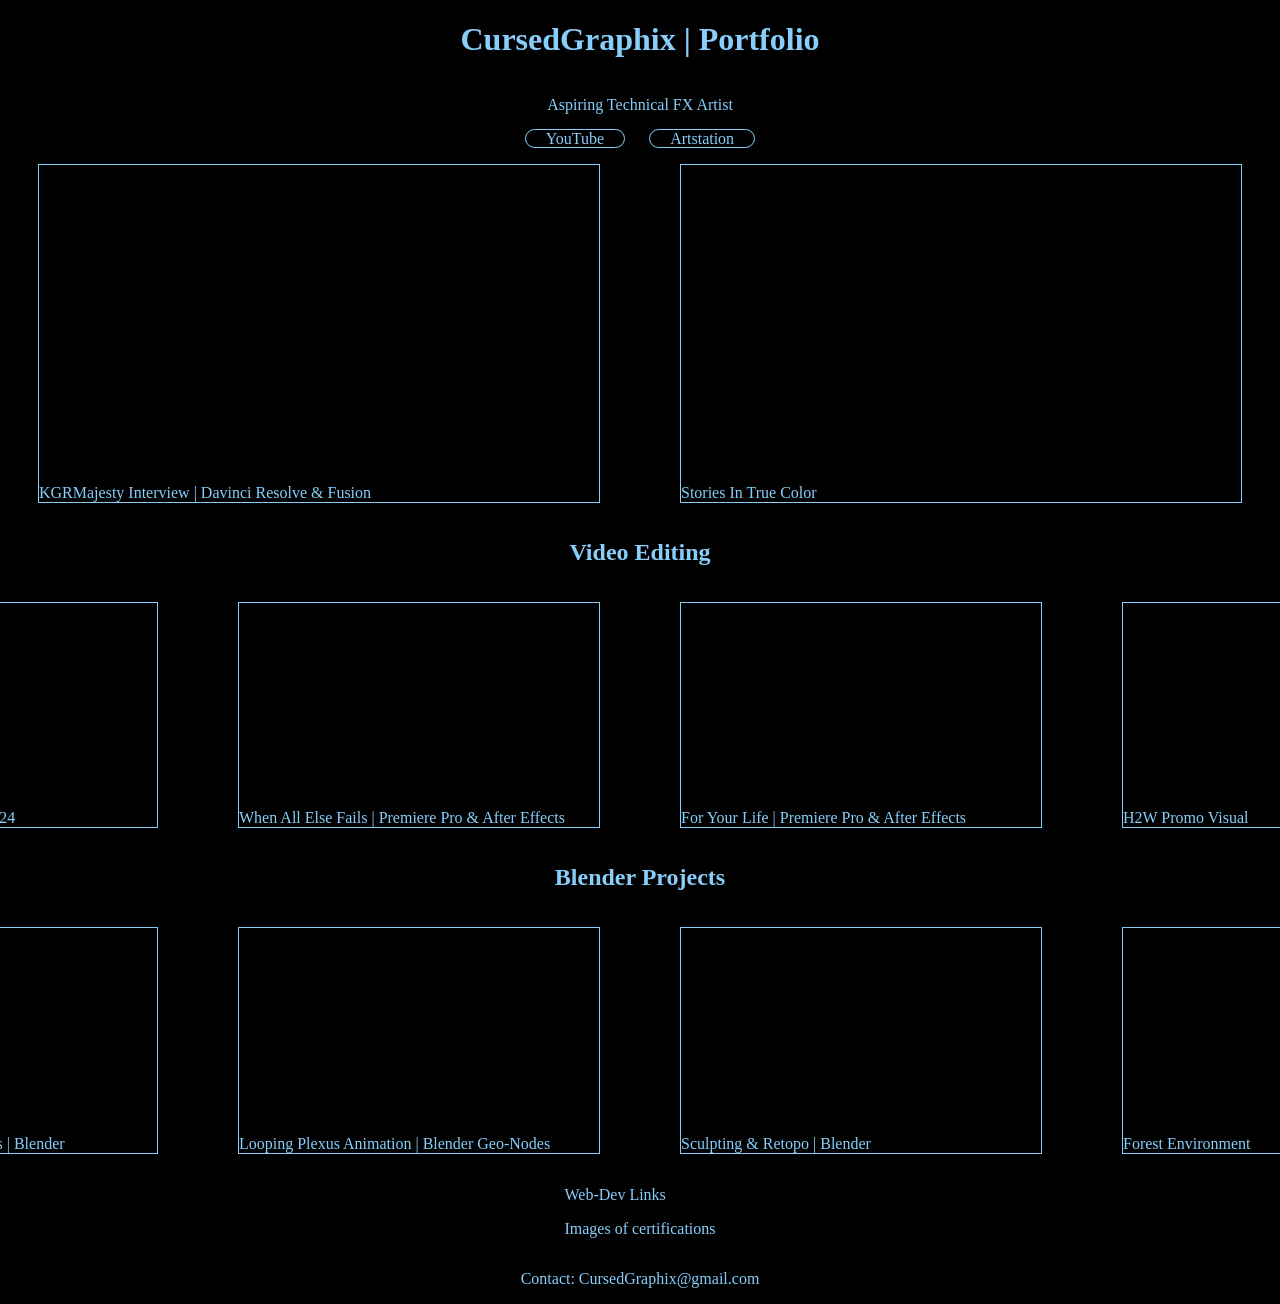
<file: index.html>
<!DOCTYPE html>
<html lang="en">
  <head>
    <meta charset="UTF-8" />
    <meta name="viewport" content="width=device-width, initial-scale=1.0" />
    <meta http-equiv="X-UA-Compatible" content="ie=edge" />
    <title>GitHub | CGX</title>
    <link rel="stylesheet" href="styles.css" />
  </head>
  <body>
    <main>
      <h1>CursedGraphix | Portfolio</h1>
      <p>Aspiring Technical FX Artist</p>
      <div class="btn-gap">
        <a href="https://www.youtube.com/cursedgraphix" target="_blank"
          >YouTube</a
        >
        <a href="https://www.artstation.com/cursedgraphix" target="_blank"
          >Artstation</a
        >
      </div>

      <section id="top-two">
        <figure class="main-vid">
          <iframe
            width="560"
            height="315"
            src="https://www.youtube.com/embed/4Q0zV_pa3ko?si=FyUsCVYcfWyBb_80"
            title="YouTube video player"
            frameborder="0"
            allow="accelerometer; autoplay; clipboard-write; encrypted-media; gyroscope; picture-in-picture; web-share"
            referrerpolicy="strict-origin-when-cross-origin"
            allowfullscreen
          >
          </iframe>
          <figcaption class="cap">
            KGRMajesty Interview | Davinci Resolve & Fusion
          </figcaption>
        </figure>
        <figure class="main-vid">
          <iframe
            width="560"
            height="315"
            src="https://www.youtube.com/embed/uyGsvF-hwNE?si=ZTUWBzhf42V6rxu3"
            title="YouTube video player"
            frameborder="0"
            allow="accelerometer; autoplay; clipboard-write; encrypted-media; gyroscope; picture-in-picture; web-share"
            referrerpolicy="strict-origin-when-cross-origin"
            allowfullscreen
          >
          </iframe>
          <figcaption class="cap">Stories In True Color</figcaption>
        </figure>
      </section>

      <h2>Video Editing</h2>
      <section class="edit">
        <figure class="border">
          <iframe
            width="360"
            height="202.5"
            src="https://www.youtube.com/embed/jVKPtwthjEo?si=W-6Tjt32ajw6ff5z"
            title="YouTube video player"
            frameborder="0"
            allow="accelerometer; autoplay; clipboard-write; encrypted-media; gyroscope; picture-in-picture; web-share"
            referrerpolicy="strict-origin-when-cross-origin"
            allowfullscreen
          >
          </iframe>
          <figcaption>The Whole Man Conference 2024</figcaption>
        </figure>

        <figure class="border">
          <iframe
            width="360"
            height="202.5"
            src="https://www.youtube.com/embed/Gugses1QzjA?si=c33YyvztJjhkGV5G"
            title="YouTube video player"
            frameborder="0"
            allow="accelerometer; autoplay; clipboard-write; encrypted-media; gyroscope; picture-in-picture; web-share"
            referrerpolicy="strict-origin-when-cross-origin"
            allowfullscreen
          >
          </iframe>
          <figcaption>
            When All Else Fails | Premiere Pro & After Effects
          </figcaption>
        </figure>

        <figure class="border">
          <iframe
            width="360"
            height="202.5"
            src="https://www.youtube.com/embed/z6ccIiqygIw?si=WtXQqc2otJrrmAo3"
            title="YouTube video player"
            frameborder="0"
            allow="accelerometer; autoplay; clipboard-write; encrypted-media; gyroscope; picture-in-picture; web-share"
            referrerpolicy="strict-origin-when-cross-origin"
            allowfullscreen
          >
          </iframe>
          <figcaption>For Your Life | Premiere Pro & After Effects</figcaption>
        </figure>

        <figure class="border">
          <iframe
            width="360"
            height="202.5"
            src="https://www.youtube.com/embed/kvHrbSkCWpU?si=SoCUxVT5kZVgpyuH"
            title="YouTube video player"
            frameborder="0"
            allow="accelerometer; autoplay; clipboard-write; encrypted-media; gyroscope; picture-in-picture; web-share"
            referrerpolicy="strict-origin-when-cross-origin"
            allowfullscreen
          >
          </iframe>
          <figcaption>H2W Promo Visual</figcaption>
        </figure>
      </section>

      <h2>Blender Projects</h2>
      <section class="blender">
        <figure class="border">
          <iframe
            width="360"
            height="202.5"
            src="https://www.youtube.com/embed/sYOe880VHiY?si=mdSuLTyLbPKAx5SE"
            title="YouTube video player"
            frameborder="0"
            allow="accelerometer; autoplay; clipboard-write; encrypted-media; gyroscope; picture-in-picture; web-share"
            referrerpolicy="strict-origin-when-cross-origin"
            allowfullscreen
          >
          </iframe>
          <figcaption>Sculpting & Procedural Shaders | Blender</figcaption>
        </figure>

        <figure class="border">
          <iframe
            width="360"
            height="202.5"
            src="https://www.youtube.com/embed/D-jDut-0KdI?si=UlJjMS7FBRat1rsw"
            title="YouTube video player"
            frameborder="0"
            allow="accelerometer; autoplay; clipboard-write; encrypted-media; gyroscope; picture-in-picture; web-share"
            referrerpolicy="strict-origin-when-cross-origin"
            allowfullscreen
          >
          </iframe>
          <figcaption>Looping Plexus Animation | Blender Geo-Nodes</figcaption>
        </figure>

        <figure class="border">
          <iframe
            width="360"
            height="202.5"
            src="https://www.youtube.com/embed/k_WB9jFReoU?si=qsh01e9dAZwiH-Pt"
            title="YouTube video player"
            frameborder="0"
            allow="accelerometer; autoplay; clipboard-write; encrypted-media; gyroscope; picture-in-picture; web-share"
            referrerpolicy="strict-origin-when-cross-origin"
            allowfullscreen
          >
          </iframe>
          <figcaption>Sculpting & Retopo | Blender</figcaption>
        </figure>

        <figure class="border">
          <iframe
            width="360"
            height="202.5"
            src="https://www.youtube.com/embed/ce1vjtl11zA?si=GyfQu_0YOyKW-9tZ"
            title="YouTube video player"
            frameborder="0"
            allow="accelerometer; autoplay; clipboard-write; encrypted-media; gyroscope; picture-in-picture; web-share"
            referrerpolicy="strict-origin-when-cross-origin"
            allowfullscreen
          >
          </iframe>
          <figcaption>Forest Environment</figcaption>
        </figure>
      </section>

      <section id="web-dev">
        <p>Web-Dev Links</p>
        <p>Images of certifications</p>
      </section>

      <footer>
        <p>Contact: CursedGraphix@gmail.com</p>
      </footer>
    </main>
  </body>
</html>
</file>
<file: styles.css>
main {
  display: flex;
  flex-direction: column;
  justify-content: center;
  align-items: center;
}
a {
  border: 1px solid lightskyblue;
  color: lightskyblue;
  text-decoration: none;
  margin: 0 10px;
  padding: 0 20px;
  border-radius: 50px;
}
body {
  margin: 0;
  display: flex;
  align-items: center;
  justify-content: center;
  background-color: black;
  color: lightskyblue;
}
#top-two {
  display: flex;
}
.main-vid {
  border: 1px solid lightskyblue;
}
.border {
  border: 1px solid lightskyblue;
}
.edit {
  display: flex;
  flex-direction: row;
  align-items: center;
  justify-content: center;
  margin: 0;
}
.blender {
  display: flex;
  flex-direction: row;
  align-items: center;
  justify-content: center;
  margin: 0;
}
</file>
